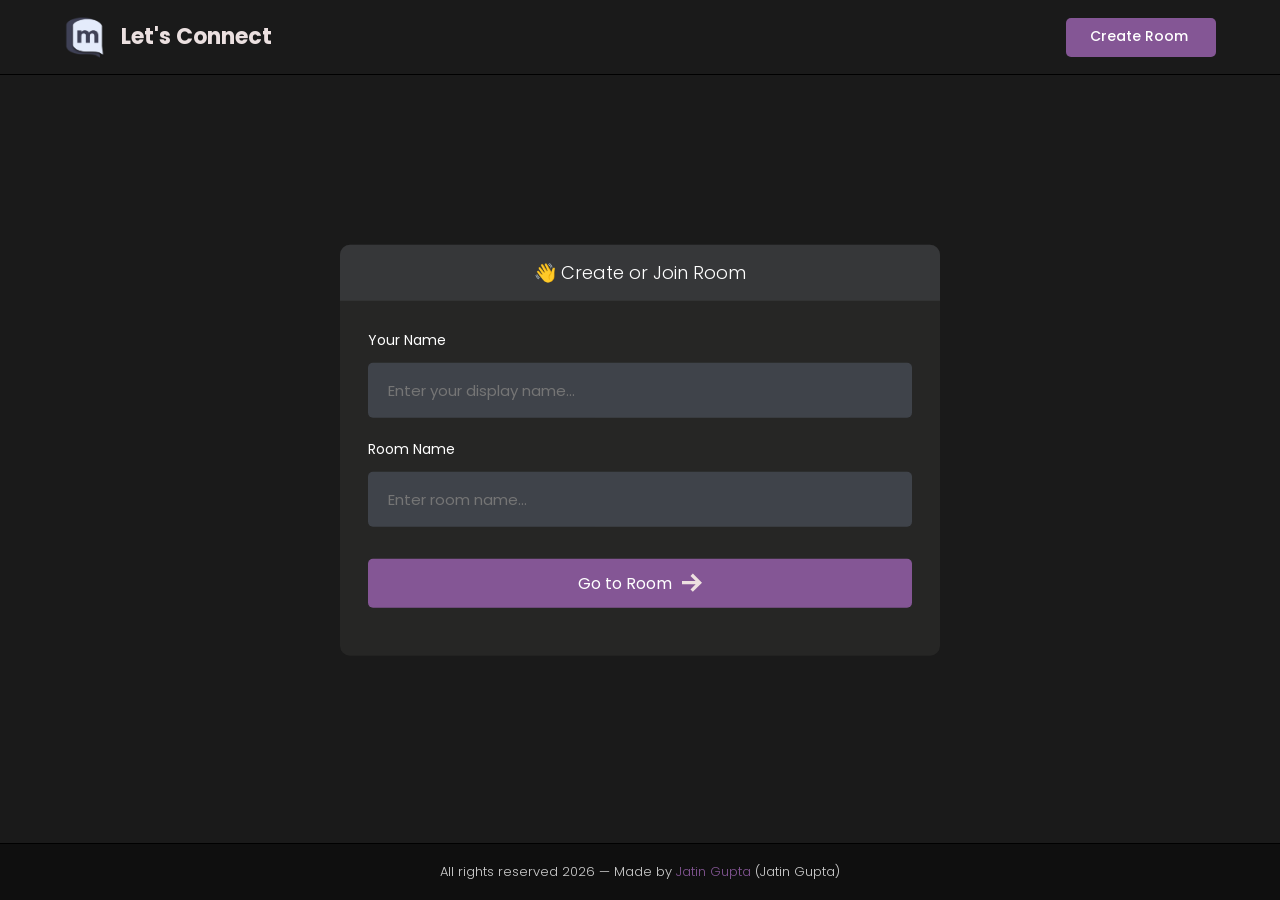
<file: index.html>
<!DOCTYPE html>
<html>
  <head>
    <meta charset="utf-8" />
    <meta http-equiv="X-UA-Compatible" content="IE=edge" />
    <title>Lobby</title>
    <meta name="viewport" content="width=device-width, initial-scale=1" />
    <link
      rel="stylesheet"
      type="text/css"
      media="screen"
      href="styles/main.css"
    />
    <link
      rel="stylesheet"
      type="text/css"
      media="screen"
      href="styles/lobby.css"
    />
  </head>
  <body>
    <header id="nav">
      <div class="nav--list">
        <a href="lobby.html">
          <h3 id="logo">
            <img src="./images/logo.png" alt="Site Logo" />
            <span>Let's Connect</span>
          </h3>
        </a>
      </div>

      <div id="nav__links">
        <a class="nav__link" id="create__room__btn" href="index.html">
          Create Room
          <svg
            xmlns="http://www.w3.org/2000/svg"
            width="24"
            height="24"
            fill="#ede0e0"
            viewBox="0 0 24 24"
          >
            <path
              d="M12 0c-6.627 0-12 5.373-12 12s5.373 12 12 12 12-5.373 12-12-5.373-12-12-12zm6 13h-5v5h-2v-5h-5v-2h5v-5h2v5h5v2z"
            />
          </svg>
        </a>
      </div>
    </header>

    <main id="room__lobby__container">
      <div id="form__container">
        <div id="form__container__header">
          <p>👋 Create or Join Room</p>
        </div>

        <form id="lobby__form">
          <div class="form__field__wrapper">
            <label>Your Name</label>
            <input
              type="text"
              name="name"
              required
              placeholder="Enter your display name..."
            />
          </div>

          <div class="form__field__wrapper">
            <label>Room Name</label>
            <input type="text" name="room" placeholder="Enter room name..." />
          </div>

          <div class="form__field__wrapper">
            <button type="submit">
              Go to Room
              <svg
                xmlns="http://www.w3.org/2000/svg"
                width="24"
                height="24"
                viewBox="0 0 24 24"
              >
                <path
                  d="M13.025 1l-2.847 2.828 6.176 6.176h-16.354v3.992h16.354l-6.176 6.176 2.847 2.828 10.975-11z"
                />
              </svg>
            </button>
          </div>
        </form>
      </div>
    </main>
    <footer class="site-footer">
      <div class="footer-content">
        <p>All rights reserved 2026 — Made by <a href="https://github.com/jatin009v" target="_blank" rel="noopener noreferrer">Jatin Gupta</a> (Jatin Gupta)</p>
      </div>
    </footer>
  </body>
  <script type="text/javascript" src="js/lobby.js"></script>
</html>
</file>
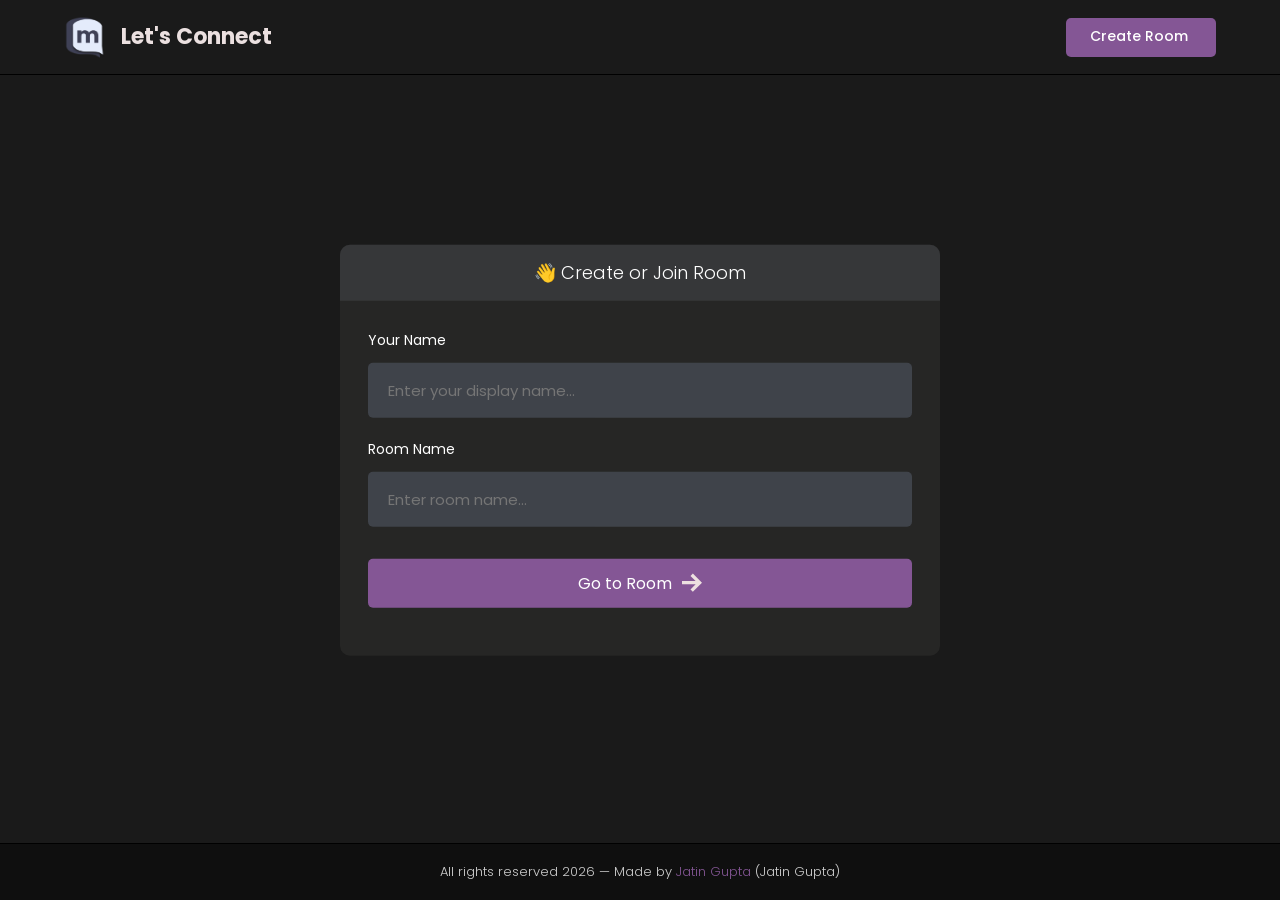
<file: room.html>
<!DOCTYPE html>
<html>
  <head>
    <meta charset="utf-8" />
    <meta http-equiv="X-UA-Compatible" content="IE=edge" />
    <title>Room</title>
    <meta name="viewport" content="width=device-width, initial-scale=1" />
    <link
      rel="stylesheet"
      type="text/css"
      media="screen"
      href="styles/main.css"
    />
    <link
      rel="stylesheet"
      type="text/css"
      media="screen"
      href="styles/room.css"
    />
  </head>
  <body>
    <header id="nav">
      <div class="nav--list">
        <button id="members__button">
          <svg
            width="24"
            height="24"
            xmlns="http://www.w3.org/2000/svg"
            fill-rule="evenodd"
            clip-rule="evenodd"
          >
            <path
              d="M24 18v1h-24v-1h24zm0-6v1h-24v-1h24zm0-6v1h-24v-1h24z"
              fill="#ede0e0"
            />
            <path d="M24 19h-24v-1h24v1zm0-6h-24v-1h24v1zm0-6h-24v-1h24v1z" />
          </svg>
        </button>
        <a href="index.html">
          <h3 id="logo">
            <img src="./images/logo.png" alt="Site Logo" />
            <span>Let's Connect</span>
          </h3>
        </a>
      </div>

      <div id="nav__links">
        <button id="chat__button">
          <svg
            width="24"
            height="24"
            xmlns="http://www.w3.org/2000/svg"
            fill-rule="evenodd"
            fill="#ede0e0"
            clip-rule="evenodd"
          >
            <path
              d="M24 20h-3v4l-5.333-4h-7.667v-4h2v2h6.333l2.667 2v-2h3v-8.001h-2v-2h4v12.001zm-15.667-6l-5.333 4v-4h-3v-14.001l18 .001v14h-9.667zm-6.333-2h3v2l2.667-2h8.333v-10l-14-.001v10.001z"
            />
          </svg>
        </button>
        <a class="nav__link" id="create__room__btn" href="index.html">
          Create Room
          <svg
            xmlns="http://www.w3.org/2000/svg"
            width="24"
            height="24"
            fill="#ede0e0"
            viewBox="0 0 24 24"
          >
            <path
              d="M12 0c-6.627 0-12 5.373-12 12s5.373 12 12 12 12-5.373 12-12-5.373-12-12-12zm6 13h-5v5h-2v-5h-5v-2h5v-5h2v5h5v2z"
            />
          </svg>
        </a>
      </div>
    </header>

    <main class="container">
      <div id="room__container">
        <section id="members__container">
          <div id="members__header">
            <p>Participants</p>
            <strong id="members__count">0</strong>
          </div>

          <div id="member__list"></div>
        </section>

        <section id="stream__container">
          <div id="stream__box"></div>

          <div id="streams__container"></div>

          <div class="stream__actions">
            <button id="camera-btn" class="active">
              <svg
                xmlns="http://www.w3.org/2000/svg"
                width="24"
                height="24"
                viewBox="0 0 24 24"
              >
                <path
                  d="M5 4h-3v-1h3v1zm10.93 0l.812 1.219c.743 1.115 1.987 1.781 3.328 1.781h1.93v13h-20v-13h3.93c1.341 0 2.585-.666 3.328-1.781l.812-1.219h5.86zm1.07-2h-8l-1.406 2.109c-.371.557-.995.891-1.664.891h-5.93v17h24v-17h-3.93c-.669 0-1.293-.334-1.664-.891l-1.406-2.109zm-11 8c0-.552-.447-1-1-1s-1 .448-1 1 .447 1 1 1 1-.448 1-1zm7 0c1.654 0 3 1.346 3 3s-1.346 3-3 3-3-1.346-3-3 1.346-3 3-3zm0-2c-2.761 0-5 2.239-5 5s2.239 5 5 5 5-2.239 5-5-2.239-5-5-5z"
                />
              </svg>
            </button>
            <button id="mic-btn" class="active">
              <svg
                xmlns="http://www.w3.org/2000/svg"
                width="24"
                height="24"
                viewBox="0 0 24 24"
              >
                <path
                  d="M12 2c1.103 0 2 .897 2 2v7c0 1.103-.897 2-2 2s-2-.897-2-2v-7c0-1.103.897-2 2-2zm0-2c-2.209 0-4 1.791-4 4v7c0 2.209 1.791 4 4 4s4-1.791 4-4v-7c0-2.209-1.791-4-4-4zm8 9v2c0 4.418-3.582 8-8 8s-8-3.582-8-8v-2h2v2c0 3.309 2.691 6 6 6s6-2.691 6-6v-2h2zm-7 13v-2h-2v2h-4v2h10v-2h-4z"
                />
              </svg>
            </button>
            <button id="screen-btn">
              <svg
                xmlns="http://www.w3.org/2000/svg"
                width="24"
                height="24"
                viewBox="0 0 24 24"
              >
                <path
                  d="M0 1v17h24v-17h-24zm22 15h-20v-13h20v13zm-6.599 4l2.599 3h-12l2.599-3h6.802z"
                />
              </svg>
            </button>
            <button id="leave-btn" style="background-color: #ff5050">
              <svg
                xmlns="http://www.w3.org/2000/svg"
                width="24"
                height="24"
                viewBox="0 0 24 24"
              >
                <path
                  d="M16 10v-5l8 7-8 7v-5h-8v-4h8zm-16-8v20h14v-2h-12v-16h12v-2h-14z"
                />
              </svg>
            </button>
          </div>

          <button id="join-btn">Join Stream</button>
        </section>

        <section id="messages__container">
          <div id="messages"></div>

          <form id="message__form">
            <input
              type="text"
              name="message"
              placeholder="Send a message...."
            />
          </form>
        </section>
      </div>
    </main>
    <footer class="site-footer">
      <div class="footer-content">
        <p>All rights reserved 2026 — Made by <a href="https://github.com/jatin009v" target="_blank" rel="noopener noreferrer">Jatin Gupta</a> (jatin009v)</p>
      </div>
    </footer>
  </body>

  <script type="text/javascript" src="js/AgoraRTC_N-4.11.0.js"></script>
  <script type="text/javascript" src="js/agora-rtm-sdk-1.4.4.js"></script>
  <script type="text/javascript" src="js/room.js"></script>
  <script type="text/javascript" src="js/room_rtm.js"></script>
  <script type="text/javascript" src="js/room_rtc.js"></script>
</html>
</file>
<file: styles/main.css>
@import url('https://fonts.googleapis.com/css2?family=Poppins:wght@400;500;600;700;800&display=swap');

* {
  font-family: 'Poppins', sans-serif;
}

/* width */
::-webkit-scrollbar {
  width: 7px;
}

/* Track */
::-webkit-scrollbar-track {
  box-shadow: inset 0 0 5px grey;
  border-radius: 10px;
}

/* Handle */
::-webkit-scrollbar-thumb {
  background: #797a79;
  border-radius: 10px;
}

/* Handle on hover */
::-webkit-scrollbar-thumb:hover {
  background: #845695;
}

body {
  background-color: #1a1a1a;
  color: #fff;

  font-size: 14px;
  padding: 0;
  margin: 0;
  box-sizing: border-box;
  display: flex;
  flex-direction: column;
  min-height: 100vh;
}

p,
a {
  font-weight: 300;
}

.avatar__md {
  height: 40px;
  width: 40px;
  object-fit: cover;
  border-radius: 50%;
}

.avatar__sm {
  height: 30px;
  width: 30px;
  object-fit: cover;
  border-radius: 50%;
}

#nav {
  position: fixed;
  top: 0;
  width: 100%;
  box-sizing: border-box;
  display: flex;
  justify-content: space-between;
  align-items: center;
  border-bottom: 1px solid #000000;
  background-color: #1a1a1a;
  text-decoration: none;
  padding: 16px 5%;
  z-index: 999;
}

#logo {
  display: flex;
  align-items: center;
  gap: 16px;
  font-size: 22px;
  font-weight: 700;
  line-height: 0;
  margin: 0;
  color: #ebe0e0;
}

@media (max-width: 640px) {
  #logo span {
    display: none;
  }
}

#logo img {
  height: 42px;
}

#nav a {
  text-decoration: none;
}

#nav__links {
  display: flex;
  align-items: center;
  column-gap: 2em;
}

.nav__link {
  color: #fff;
  text-decoration: none;
  transition: 1s;
  border-bottom: 2px solid transparent;
  transition: all 0.3s ease-in-out;
  padding-bottom: 1px;
}

@media (max-width: 520px) {
  #nav__links {
    column-gap: 3em;
  }
}

.nav__link:hover {
  color: rgb(230, 228, 228);
  text-decoration: none;
  border-color: #845695;
}

#create__room__btn {
  display: block;
  background-color: #845695;
  padding: 8px 24px;
  font-size: 14px;
  font-weight: 500;
  border-radius: 5px;
}

#create__room__btn:hover {
  background-color: #845695;
}

.nav--list {
  display: flex;
  gap: 1rem;
  align-items: center;
}

#members__button,
#chat__button {
  display: none;
  cursor: pointer;
  background: transparent;
  border: none;
}

#members__button:hover svg > path,
#chat__button:hover svg,
.nav__link:hover svg {
  fill: #845695;
}

.nav__link svg {
  width: 0;
  height: 0;
}

@media (max-width: 640px) {
  #members__button {
    display: block;
  }

  .nav__link svg {
    width: 1.5rem;
    height: 1.5rem;
  }
  .nav__link,
  #create__room__btn {
    font-size: 0;
    border: none;
  }

  #create__room__btn {
    padding: 0;
    background-color: transparent;
    border-radius: 50%;
  }

  #create__room__btn:hover {
    background-color: transparent;
  }
}

/* Footer styles */
.site-footer {
  padding: 18px 5%;
  text-align: center;
  background-color: #0f0f0f;
  color: #cfcfcf;
  border-top: 1px solid #000;
  margin-top: auto;
}
.site-footer .footer-content p {
  margin: 0;
  font-size: 13px;
  font-weight: 300;
}
.site-footer a {
  color: #845695;
  text-decoration: none;
}
.site-footer a:hover {
  text-decoration: underline;
}

main {
  flex: 1;
}
</file>
<file: styles/lobby.css>
#form__container {
  width: 90%;
  max-width: 600px;
  border-radius: 10px;
  background-color: #262625;
  position: fixed;
  top: 50%;
  left: 50%;
  transform: translate(-50%, -50%);
}

#lobby__form {
  padding: 2em;
}

#form__container__header {
  border-radius: 10px 10px 0 0;
  padding: 10px;
  text-align: center;
  background-color: #363739;
  margin: 0;
  font-size: 18px;
  font-size: 300;
  line-height: 0;
}

.form__field__wrapper {
  width: 100%;
  box-sizing: border-box;
  margin-bottom: 20px;
}

.form__field__wrapper label {
  font-size: 14px;
  line-height: 1.7em;
  margin-bottom: 10px;
  display: block;
}

.form__field__wrapper input {
  box-sizing: border-box;
  color: #fff;
  width: 100%;
  margin: 0;
  border: none;
  border-radius: 5px;
  padding: 16px 20px;
  font-size: 15px;
  background-color: #3f434a;
}

.form__field__wrapper button[type="submit"] {
  margin-top: 32px;
  cursor: pointer;
  background-color: #845695;
  border: none;
  color: #fff;
  font-size: 16px;
  width: 100%;
  display: flex;
  align-items: center;
  justify-content: center;
  padding: 12px;
  border-radius: 5px;
  gap: 10px;
}

.form__field__wrapper button[type="submit"] svg {
  fill: #ede0e0;
  width: 20px;
}

#avatar__selection {
  margin-right: 10px;
  display: flex;
  gap: 1em;
}

.avatar__option {
  height: 50px;
  width: 50px;
  border-radius: 50%;
  cursor: pointer;
  transition: 0.3s;
  border: 2px solid #797a79;
}

.avatar__option__selected {
  border: 3px solid #845695;
}
</file>
<file: styles/room.css>
.container {
  margin-top: 74px;
  height: clac(100vh - 74px);
  width: 100%;
  position: relative;
}

#room__container {
  position: relative;
  display: flex;
  gap: 3rem;
}

#members__container {
  background-color: #262625;
  border-right: 1px solid #797a79;
  overflow-y: auto;
  width: 90%;
  max-width: 250px;
  position: fixed;
  height: 100%;
  z-index: 999;
}

#members__count {
  background-color: #1d1d1c;
  padding: 7px 15px;
  font-size: 14px;
  font-weight: 600;
  border-radius: 5px;
}

#members__header {
  display: flex;
  justify-content: space-around;
  align-items: center;
  padding: 0 1rem;
  position: fixed;
  font-size: 18px;
  background-color: #323143;
  width: 218px;
}

#member__list {
  display: flex;
  flex-direction: column;
  gap: 1rem;
  padding-top: 5rem;
  padding-bottom: 6.5rem;
}

.members__list::-webkit-scrollbar {
  height: 14px;
}

.member__wrapper {
  display: flex;
  align-items: center;
  column-gap: 10px;
  padding-left: 1em;
}

.green__icon {
  display: block;
  height: 8px;
  width: 8px;
  border-radius: 50%;
  background-color: #2aca3e;
}

.member_name {
  font-size: 14px;
  line-height: 0;
}

#messages__container {
  height: calc(100vh - 85px);
  background-color: #262625;
  right: 0;
  position: absolute;
  width: 100%;
  max-width: 25rem;
  overflow-y: auto;
  border-left: 1px solid #111;
}

#messages {
  width: 100%;
  height: 100%;
  overflow-y: auto;
}

.message__wrapper:last-child {
  margin-bottom: 6.5rem;
}

.message__wrapper {
  display: flex;
  gap: 10px;
  margin: 1em;
}

.message__body {
  background-color: #363739;
  border-radius: 10px;
  padding: 10px 15px;
  width: fit-content;
  max-width: 900px;
}

.message__body strong {
  font-weight: 600;
  color: #ede0e0;
}

.message__body__bot {
  padding: 0 20px;
  max-width: 900px;
  color: #bdbdbd;
}

.message__author {
  margin-right: 10px;
  color: #2aca3e !important;
}

.message__author__bot {
  margin-right: 10px;
  color: #a52aca !important;
}

.message__text {
  margin: 0;
}

#message__form {
  width: 23.2rem;
  position: fixed;
  bottom: 0;
  display: block;
  background-color: #1a1a1a;
  padding: 1em;
}

#message__form input {
  color: #fff;
  width: 100%;
  border: none;
  border-radius: 5px;
  padding: 18px;
  font-size: 14px;
  box-sizing: border-box;
  background-color: #3f434a;
}

#message__form input:focus {
  outline: none;
}

#message__form input::placeholder {
  color: #707575;
}

#stream__container {
  justify-self: center;
  width: calc(100% - 40.7rem);
  position: fixed;
  left: 15.7rem;
  top: clac(100vh - 72px);
  overflow-y: auto;
  height: 100%;
}

#stream__box {
  background-color: #3f434a;
  height: 60vh;
  display: none;
}

#stream__box .video__container {
  border: 2px solid #000;
  border-radius: 0;
  height: 100% !important;
  width: 100% !important;
  background-size: 300px;
}

#stream__box video {
  border-radius: 0;
}

#streams__container {
  display: flex;
  flex-wrap: wrap;
  gap: 2em;
  justify-content: center;
  align-items: center;
  margin-top: 25px;
  margin-bottom: 225px;
}

.video__container {
  display: flex;
  justify-content: center;
  align-items: center;
  border: 2px solid #b366f9;
  border-radius: 50%;
  cursor: pointer;
  overflow: hidden;
  height: 300px;
  width: 300px;

  background-image: url("/images/default_pic.png");
  background-repeat: no-repeat;
  background-position: center;
  /* background-size: 75px; */
}

.video-player {
  height: 100%;
  width: 100%;
}

.video-player video {
  border-radius: 50%;
}

@media (max-width: 1400px) {
  .video__container {
    height: 200px;
    width: 200px;
  }
}

@media (max-width: 1200px) {
  #members__container {
    display: none;
  }

  #members__button {
    display: block;
  }

  #stream__container {
    width: calc(100% - 25rem);
    left: 0;
  }
}

@media (max-width: 980px) {
  #stream__container {
    width: calc(100% - 20rem);
    left: 0;
  }
  #messages__container {
    max-width: 20rem;
  }

  #message__form {
    width: 18.2rem;
  }
}

@media (max-width: 768px) {
  #stream__container {
    width: 100%;
  }

  .video__container {
    height: 100px;
    width: 100px;
  }

  #messages__container {
    display: none;
  }

  #chat__button {
    display: block;
  }
}

#stream__box {
  position: relative;
}

.stream__focus {
  width: 100%;
  height: 100%;
}

.stream__focus iframe {
  width: 100%;
  height: 100%;
}

.stream__actions {
  position: fixed;
  bottom: 1rem;
  border-radius: 8px;
  background-color: #1a1a1a60;
  padding: 1rem;
  left: 50%;
  display: none;
  gap: 1rem;
  transform: translateX(-50%);
}

.stream__actions a,
.stream__actions button {
  cursor: pointer;
  background-color: #262625;
  color: #fff;
  border: none;
  display: flex;
  align-items: center;
  justify-content: center;
  padding: 0.5rem 1rem;
  border-radius: 5px;
  transition: all 0.2s ease-in-out;
}

.stream__actions a svg,
.stream__actions button svg {
  width: 1.5rem;
  height: 1.5rem;
  fill: #ede0e0;
}

.stream__actions a.active,
.stream__actions button.active,
.stream__actions a:hover,
.stream__actions button:hover {
  background-color: #845695;
}

#join-btn {
  background-color: #845695;
  font-size: 18px;
  padding: 25px 50px;
  border: none;
  color: #fff;

  position: fixed;
  bottom: 1rem;
  border-radius: 8px;
  left: 50%;
  transform: translateX(-50%);
  cursor: pointer;
}
</file>
